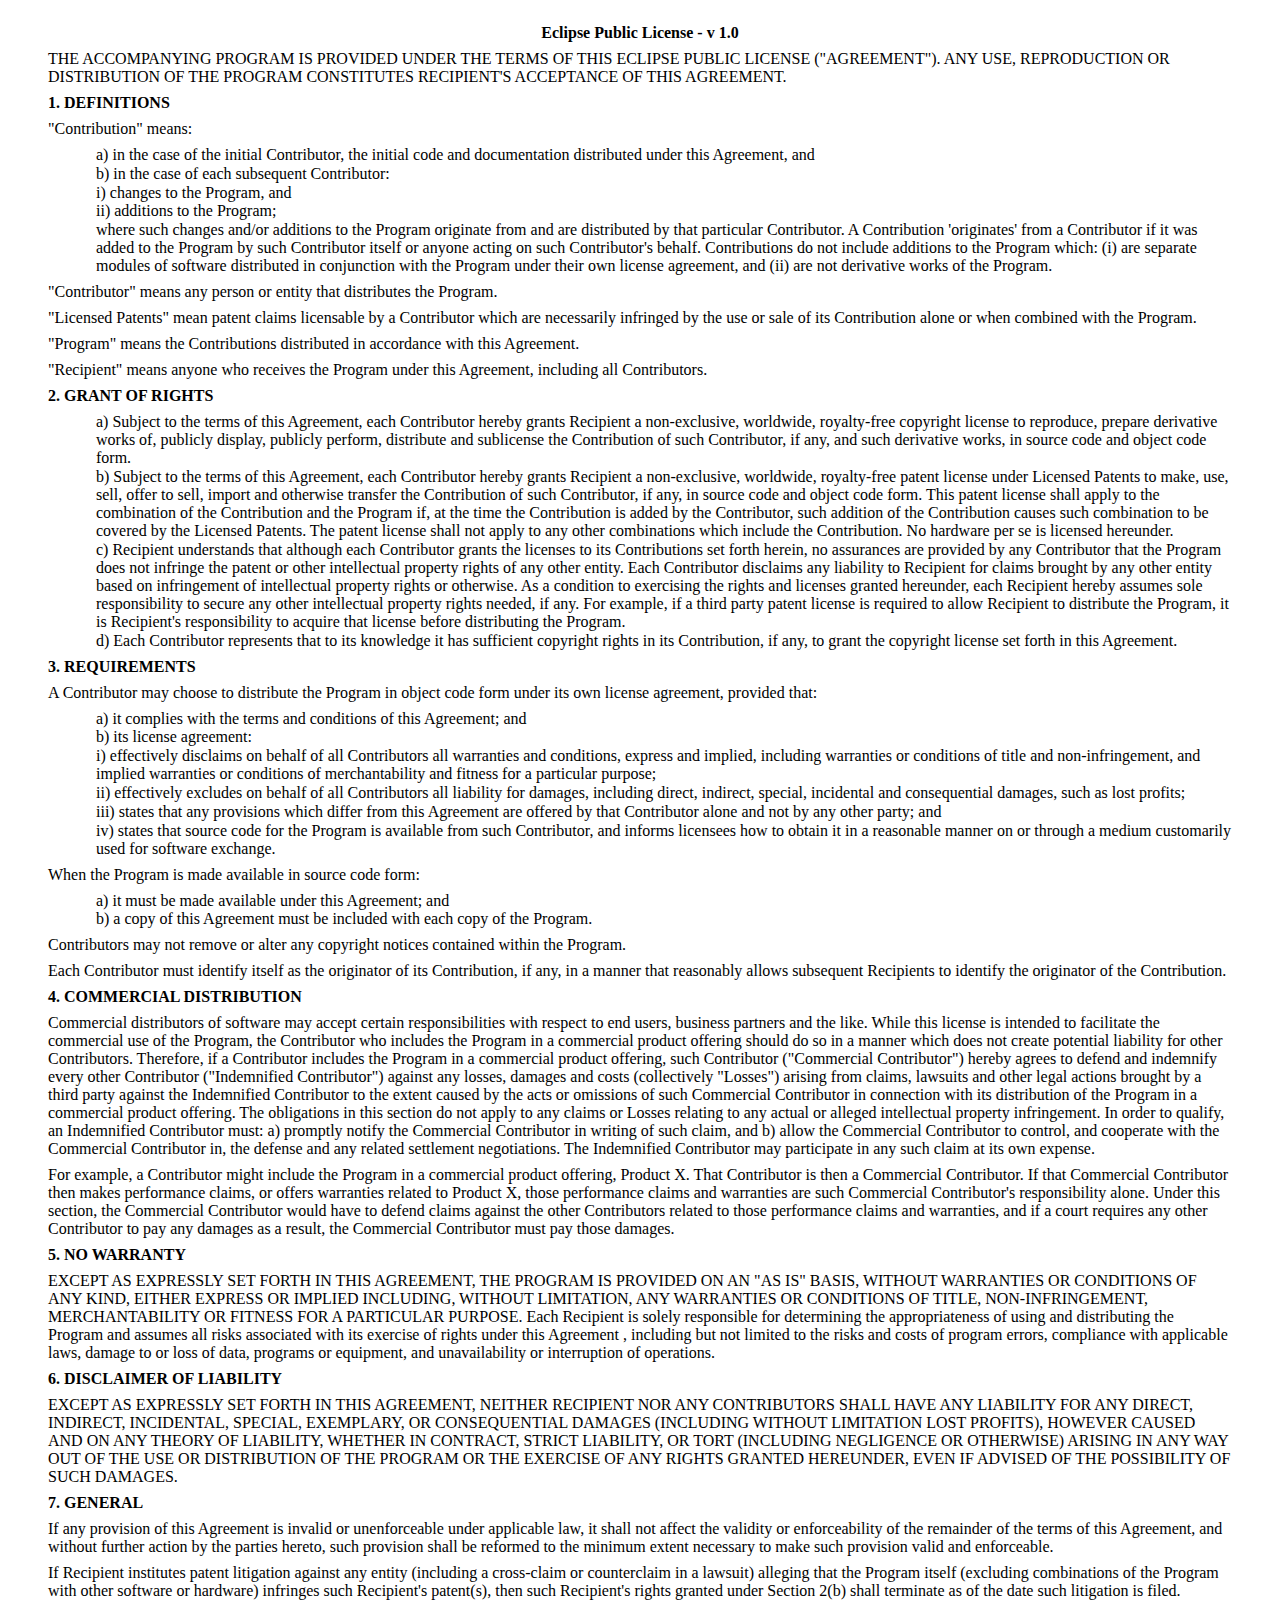
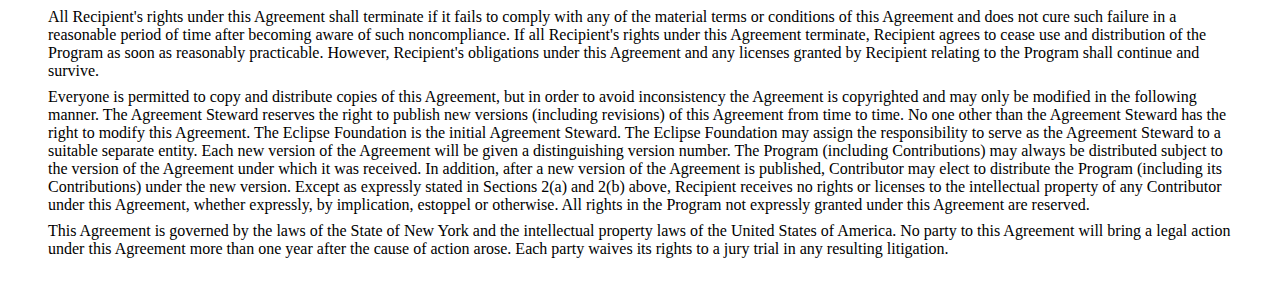
<file: epl-v10.html>
<?xml version="1.0" encoding="ISO-8859-1" ?>
<!DOCTYPE html PUBLIC "-//W3C//DTD XHTML 1.0 Transitional//EN" "http://www.w3.org/TR/xhtml1/DTD/xhtml1-transitional.dtd">
<html xmlns="http://www.w3.org/1999/xhtml">

<head>
<meta http-equiv="Content-Type" content="text/html; charset=ISO-8859-1" />
<title>Eclipse Public License - Version 1.0</title>
<style type="text/css">
  body {
    size: 8.5in 11.0in;
    margin: 0.25in 0.5in 0.25in 0.5in;
    tab-interval: 0.5in;
    }
  p {  	
    margin-left: auto;
    margin-top:  0.5em;
    margin-bottom: 0.5em;
    }
  p.list {
  	margin-left: 0.5in;
    margin-top:  0.05em;
    margin-bottom: 0.05em;
    }
  </style>

</head>

<body lang="EN-US">

<p align=center><b>Eclipse Public License - v 1.0</b></p>

<p>THE ACCOMPANYING PROGRAM IS PROVIDED UNDER THE TERMS OF THIS ECLIPSE
PUBLIC LICENSE (&quot;AGREEMENT&quot;). ANY USE, REPRODUCTION OR
DISTRIBUTION OF THE PROGRAM CONSTITUTES RECIPIENT'S ACCEPTANCE OF THIS
AGREEMENT.</p>

<p><b>1. DEFINITIONS</b></p>

<p>&quot;Contribution&quot; means:</p>

<p class="list">a) in the case of the initial Contributor, the initial
code and documentation distributed under this Agreement, and</p>
<p class="list">b) in the case of each subsequent Contributor:</p>
<p class="list">i) changes to the Program, and</p>
<p class="list">ii) additions to the Program;</p>
<p class="list">where such changes and/or additions to the Program
originate from and are distributed by that particular Contributor. A
Contribution 'originates' from a Contributor if it was added to the
Program by such Contributor itself or anyone acting on such
Contributor's behalf. Contributions do not include additions to the
Program which: (i) are separate modules of software distributed in
conjunction with the Program under their own license agreement, and (ii)
are not derivative works of the Program.</p>

<p>&quot;Contributor&quot; means any person or entity that distributes
the Program.</p>

<p>&quot;Licensed Patents&quot; mean patent claims licensable by a
Contributor which are necessarily infringed by the use or sale of its
Contribution alone or when combined with the Program.</p>

<p>&quot;Program&quot; means the Contributions distributed in accordance
with this Agreement.</p>

<p>&quot;Recipient&quot; means anyone who receives the Program under
this Agreement, including all Contributors.</p>

<p><b>2. GRANT OF RIGHTS</b></p>

<p class="list">a) Subject to the terms of this Agreement, each
Contributor hereby grants Recipient a non-exclusive, worldwide,
royalty-free copyright license to reproduce, prepare derivative works
of, publicly display, publicly perform, distribute and sublicense the
Contribution of such Contributor, if any, and such derivative works, in
source code and object code form.</p>

<p class="list">b) Subject to the terms of this Agreement, each
Contributor hereby grants Recipient a non-exclusive, worldwide,
royalty-free patent license under Licensed Patents to make, use, sell,
offer to sell, import and otherwise transfer the Contribution of such
Contributor, if any, in source code and object code form. This patent
license shall apply to the combination of the Contribution and the
Program if, at the time the Contribution is added by the Contributor,
such addition of the Contribution causes such combination to be covered
by the Licensed Patents. The patent license shall not apply to any other
combinations which include the Contribution. No hardware per se is
licensed hereunder.</p>

<p class="list">c) Recipient understands that although each Contributor
grants the licenses to its Contributions set forth herein, no assurances
are provided by any Contributor that the Program does not infringe the
patent or other intellectual property rights of any other entity. Each
Contributor disclaims any liability to Recipient for claims brought by
any other entity based on infringement of intellectual property rights
or otherwise. As a condition to exercising the rights and licenses
granted hereunder, each Recipient hereby assumes sole responsibility to
secure any other intellectual property rights needed, if any. For
example, if a third party patent license is required to allow Recipient
to distribute the Program, it is Recipient's responsibility to acquire
that license before distributing the Program.</p>

<p class="list">d) Each Contributor represents that to its knowledge it
has sufficient copyright rights in its Contribution, if any, to grant
the copyright license set forth in this Agreement.</p>

<p><b>3. REQUIREMENTS</b></p>

<p>A Contributor may choose to distribute the Program in object code
form under its own license agreement, provided that:</p>

<p class="list">a) it complies with the terms and conditions of this
Agreement; and</p>

<p class="list">b) its license agreement:</p>

<p class="list">i) effectively disclaims on behalf of all Contributors
all warranties and conditions, express and implied, including warranties
or conditions of title and non-infringement, and implied warranties or
conditions of merchantability and fitness for a particular purpose;</p>

<p class="list">ii) effectively excludes on behalf of all Contributors
all liability for damages, including direct, indirect, special,
incidental and consequential damages, such as lost profits;</p>

<p class="list">iii) states that any provisions which differ from this
Agreement are offered by that Contributor alone and not by any other
party; and</p>

<p class="list">iv) states that source code for the Program is available
from such Contributor, and informs licensees how to obtain it in a
reasonable manner on or through a medium customarily used for software
exchange.</p>

<p>When the Program is made available in source code form:</p>

<p class="list">a) it must be made available under this Agreement; and</p>

<p class="list">b) a copy of this Agreement must be included with each
copy of the Program.</p>

<p>Contributors may not remove or alter any copyright notices contained
within the Program.</p>

<p>Each Contributor must identify itself as the originator of its
Contribution, if any, in a manner that reasonably allows subsequent
Recipients to identify the originator of the Contribution.</p>

<p><b>4. COMMERCIAL DISTRIBUTION</b></p>

<p>Commercial distributors of software may accept certain
responsibilities with respect to end users, business partners and the
like. While this license is intended to facilitate the commercial use of
the Program, the Contributor who includes the Program in a commercial
product offering should do so in a manner which does not create
potential liability for other Contributors. Therefore, if a Contributor
includes the Program in a commercial product offering, such Contributor
(&quot;Commercial Contributor&quot;) hereby agrees to defend and
indemnify every other Contributor (&quot;Indemnified Contributor&quot;)
against any losses, damages and costs (collectively &quot;Losses&quot;)
arising from claims, lawsuits and other legal actions brought by a third
party against the Indemnified Contributor to the extent caused by the
acts or omissions of such Commercial Contributor in connection with its
distribution of the Program in a commercial product offering. The
obligations in this section do not apply to any claims or Losses
relating to any actual or alleged intellectual property infringement. In
order to qualify, an Indemnified Contributor must: a) promptly notify
the Commercial Contributor in writing of such claim, and b) allow the
Commercial Contributor to control, and cooperate with the Commercial
Contributor in, the defense and any related settlement negotiations. The
Indemnified Contributor may participate in any such claim at its own
expense.</p>

<p>For example, a Contributor might include the Program in a commercial
product offering, Product X. That Contributor is then a Commercial
Contributor. If that Commercial Contributor then makes performance
claims, or offers warranties related to Product X, those performance
claims and warranties are such Commercial Contributor's responsibility
alone. Under this section, the Commercial Contributor would have to
defend claims against the other Contributors related to those
performance claims and warranties, and if a court requires any other
Contributor to pay any damages as a result, the Commercial Contributor
must pay those damages.</p>

<p><b>5. NO WARRANTY</b></p>

<p>EXCEPT AS EXPRESSLY SET FORTH IN THIS AGREEMENT, THE PROGRAM IS
PROVIDED ON AN &quot;AS IS&quot; BASIS, WITHOUT WARRANTIES OR CONDITIONS
OF ANY KIND, EITHER EXPRESS OR IMPLIED INCLUDING, WITHOUT LIMITATION,
ANY WARRANTIES OR CONDITIONS OF TITLE, NON-INFRINGEMENT, MERCHANTABILITY
OR FITNESS FOR A PARTICULAR PURPOSE. Each Recipient is solely
responsible for determining the appropriateness of using and
distributing the Program and assumes all risks associated with its
exercise of rights under this Agreement , including but not limited to
the risks and costs of program errors, compliance with applicable laws,
damage to or loss of data, programs or equipment, and unavailability or
interruption of operations.</p>

<p><b>6. DISCLAIMER OF LIABILITY</b></p>

<p>EXCEPT AS EXPRESSLY SET FORTH IN THIS AGREEMENT, NEITHER RECIPIENT
NOR ANY CONTRIBUTORS SHALL HAVE ANY LIABILITY FOR ANY DIRECT, INDIRECT,
INCIDENTAL, SPECIAL, EXEMPLARY, OR CONSEQUENTIAL DAMAGES (INCLUDING
WITHOUT LIMITATION LOST PROFITS), HOWEVER CAUSED AND ON ANY THEORY OF
LIABILITY, WHETHER IN CONTRACT, STRICT LIABILITY, OR TORT (INCLUDING
NEGLIGENCE OR OTHERWISE) ARISING IN ANY WAY OUT OF THE USE OR
DISTRIBUTION OF THE PROGRAM OR THE EXERCISE OF ANY RIGHTS GRANTED
HEREUNDER, EVEN IF ADVISED OF THE POSSIBILITY OF SUCH DAMAGES.</p>

<p><b>7. GENERAL</b></p>

<p>If any provision of this Agreement is invalid or unenforceable under
applicable law, it shall not affect the validity or enforceability of
the remainder of the terms of this Agreement, and without further action
by the parties hereto, such provision shall be reformed to the minimum
extent necessary to make such provision valid and enforceable.</p>

<p>If Recipient institutes patent litigation against any entity
(including a cross-claim or counterclaim in a lawsuit) alleging that the
Program itself (excluding combinations of the Program with other
software or hardware) infringes such Recipient's patent(s), then such
Recipient's rights granted under Section 2(b) shall terminate as of the
date such litigation is filed.</p>

<p>All Recipient's rights under this Agreement shall terminate if it
fails to comply with any of the material terms or conditions of this
Agreement and does not cure such failure in a reasonable period of time
after becoming aware of such noncompliance. If all Recipient's rights
under this Agreement terminate, Recipient agrees to cease use and
distribution of the Program as soon as reasonably practicable. However,
Recipient's obligations under this Agreement and any licenses granted by
Recipient relating to the Program shall continue and survive.</p>

<p>Everyone is permitted to copy and distribute copies of this
Agreement, but in order to avoid inconsistency the Agreement is
copyrighted and may only be modified in the following manner. The
Agreement Steward reserves the right to publish new versions (including
revisions) of this Agreement from time to time. No one other than the
Agreement Steward has the right to modify this Agreement. The Eclipse
Foundation is the initial Agreement Steward. The Eclipse Foundation may
assign the responsibility to serve as the Agreement Steward to a
suitable separate entity. Each new version of the Agreement will be
given a distinguishing version number. The Program (including
Contributions) may always be distributed subject to the version of the
Agreement under which it was received. In addition, after a new version
of the Agreement is published, Contributor may elect to distribute the
Program (including its Contributions) under the new version. Except as
expressly stated in Sections 2(a) and 2(b) above, Recipient receives no
rights or licenses to the intellectual property of any Contributor under
this Agreement, whether expressly, by implication, estoppel or
otherwise. All rights in the Program not expressly granted under this
Agreement are reserved.</p>

<p>This Agreement is governed by the laws of the State of New York and
the intellectual property laws of the United States of America. No party
to this Agreement will bring a legal action under this Agreement more
than one year after the cause of action arose. Each party waives its
rights to a jury trial in any resulting litigation.</p>

</body>
</html>
</file>
